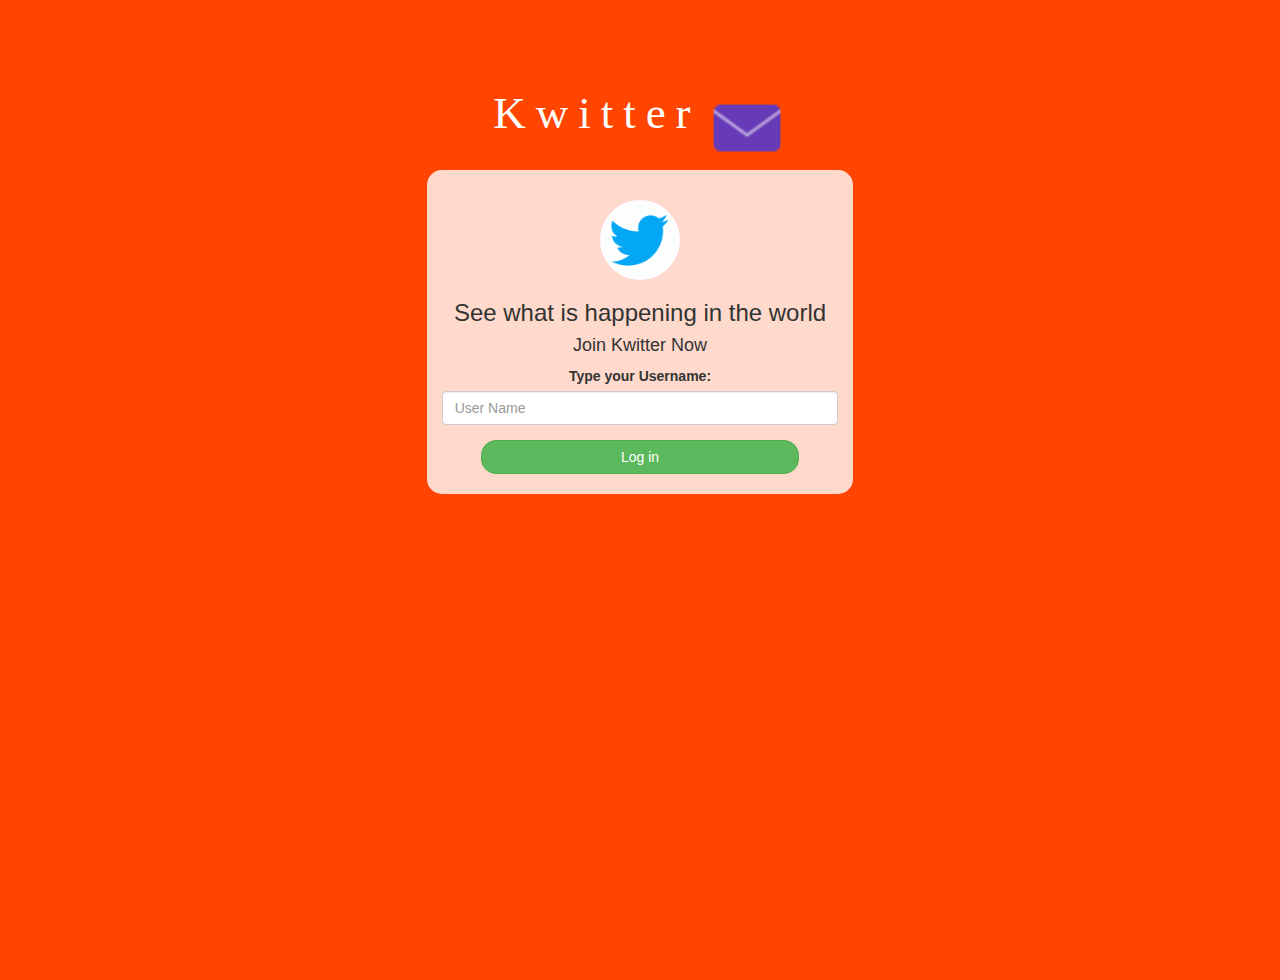
<file: index.html>
<!DOCTYPE html>
<html>
<head>
	<title>Kwitter</title>
<link href="https://fonts.googleapis.com/css?family=Yeon+Sung&display=swap" rel="stylesheet"><meta name="viewport" content="width=device-width, initial-scale=1">

<link rel="stylesheet" href="https://maxcdn.bootstrapcdn.com/bootstrap/3.4.0/css/bootstrap.min.css">
<script src="https://ajax.googleapis.com/ajax/libs/jquery/3.4.1/jquery.min.js"></script>
<script src="https://maxcdn.bootstrapcdn.com/bootstrap/3.4.0/js/bootstrap.min.js"></script>

<link rel="stylesheet" type="text/css" href="style.css">
<script src="kwitter.js"></script>
</head>
<body>
	<center>
		<h1 class="header">	
		Kwitter	<sub>
	<img src="icons8-mail-48.png">
	</sub>
</h1>
	<div class="col-lg-4 col-md-6 col-sm-6 col-xs-11 login_div">
	<img src="icons8-twitter.gif" class="logo">
		<h3 >See what is happening in the world </h3>
		<h4 >Join Kwitter Now</h4>
		<div class="form-group">
		  <label >Type your Username: </label>
			<input type="text" id="user_name" class="form-control" placeholder="User Name">
		</div>
		<button id="login_button" class="btn btn-success" onclick = "addUser()" >Log in</button>

		<br><br>
	</div>
</center>
	
</body>
</html>
</file>
<file: style.css>
html, body
{
  height: 100%;
  margin: 0;
  cursor: url(icons8-cursor-24.png),auto; 
  
}



body
{
	background: orangered;
	

	
}


.header
{
	color: white;font-family: 'sans-serif';font-size: 45px;letter-spacing: 10px;margin-top: 80px;
}
.header img
{
	width: 80px;margin-left: -15px;
}

.login_div
{
	background: rgba(255,255,255,0.8);float: none;border-radius: 15px;
}

.logo
{
	width: 80px;margin-top: 30px;border-radius: 40px;
}

#login_button
{
	width: 80%;border-radius: 15px;
}
#login_button:hover {
    cursor: url(icons8-paper-plane-20.png),auto; 
}



.room_name
{
	cursor: pointer;
	font-size: 20px;
}


#logout
{
	font-size: 20px; float: right;
}


#output
{
	padding: 10px; width:80%;background: rgba(255,255,255,0.8);border-radius: 15px;
}

.input_div_room_page
{
	width: 80%;
}

.input_div label
{
	color: white;font-size: 20px;
}


.input_div_message_page
{
	position: fixed;bottom: 0px;width: 100%;background: rgba(255,255,255,0.8);
}
.input_div_message_page label
{
	color: black;
}
.input_div_message_page #msg
{
	width: 80%;
}
.input_div_message_page button
{
	margin-top: 15px;
	width: 50%; 
}
.color_white
{
	color: white
}

.user_tick
{
	width:20px;
}
.message_h4
{
	padding-left:5px;color:grey;
}
</file>
